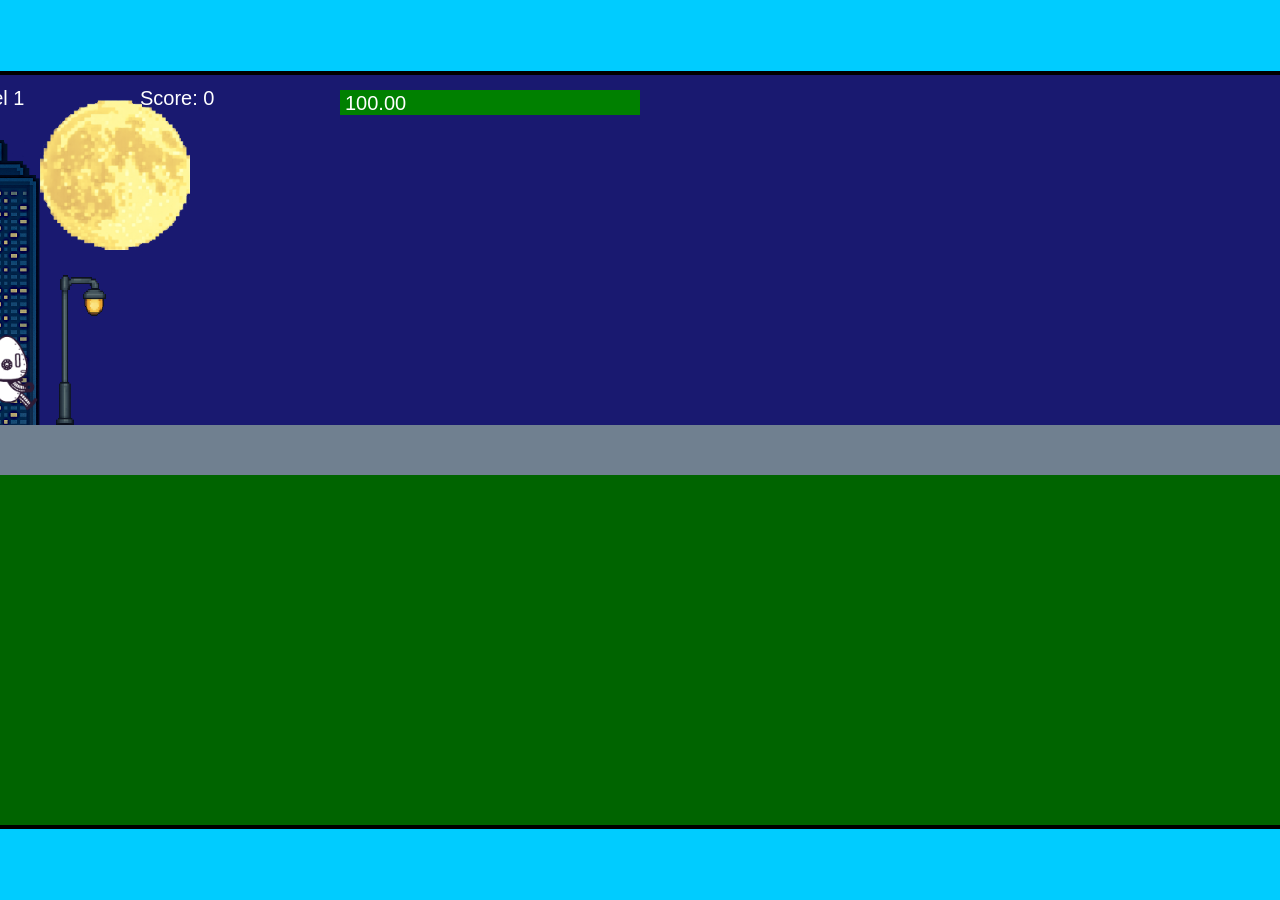
<file: fsd-projects/runtime/index.html>
<!DOCTYPE html>
<html lang="en">
  <head>
    <meta charset="UTF-8" />
    <meta name="viewport" content="width=device-width, initial-scale=1.0" />
    <title>Runtime Neo</title>
    <link rel="stylesheet" href="runtime.css" />
    <script src="https://code.jquery.com/jquery-3.1.0.js"></script>
    <script src="setup.js"></script>
    <script src="levels.js"></script>
    <script src="scenery.js"></script>
    <script src="student.js"></script>
    <script src="main.js"></script>
  </head>
  <body id="body">
    <canvas id="gameCanvas" width="1400" height="750"></canvas>
    <img id="player" src="images/halle.png" />
    <img id="projectile" src="images/projectile.png" />
    <img id="basicPlatform" src="images/interactable/basicPlatform.png" />
    <img id="spikes" src="images/interactable/spikes.png" />
    <img id="bug" src="images/interactable/bug.png" />
    <img id="healthUp" src="images/interactable/healthUp.png" />
    <img id="flag" src="images/interactable/flag.png" />
    <img id="moon" src="images/backgrounds/moon.png" />
    <img id="building" src="images/backgrounds/building.png" />
    <img id="lamp" src="images/backgrounds/lamp.png" />
  </body>
</html>
</file>
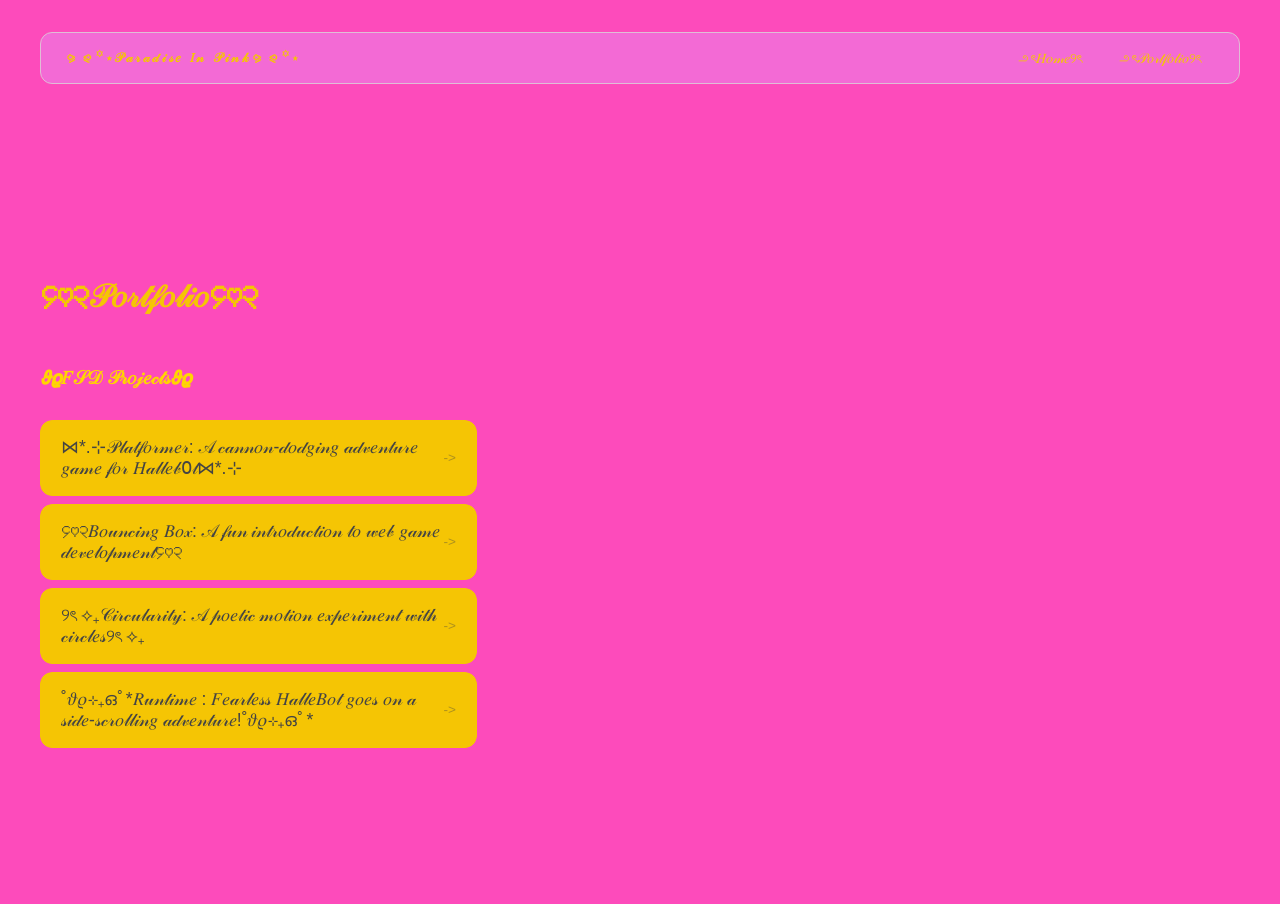
<file: portfolio.html>
<!DOCTYPE html>
<html>
  <head>
    <title>Paradise In Pink𓆩❤︎𓆪</title>
    <link rel="stylesheet" href="style.css"/>
  </head>

  <body>
    <!-- All content goes here -->
    <div id="all-contents">
      <nav>
       <h1>⪩⪨꙳⋆𝒫𝒶𝓇𝒶𝒹𝒾𝓈𝑒 𝐼𝓃 𝒫𝒾𝓃𝓀⪩⪨꙳⋆</h1>
       <ul id="nav-ul">
        <li class="nav-li">
         <a href="index.html">౨ৎ𝐻𝑜𝓂𝑒୨ৎ</a>
        </li>
        <li class="nav-li">
          <a href="portfolio.html">౨ৎ𝒫𝑜𝓇𝓉𝒻𝑜𝓁𝒾𝑜୨ৎ</a>
        </li>
       </ul> 
      </nav>

      <main>
         <div class="content">
    <h1>᧔♡᧓𝒫𝑜𝓇𝓉𝒻𝑜𝓁𝒾𝑜᧔♡᧓</h1>
    <h3>𝟅𝟈𝐹𝒮𝒟 𝒫𝓇𝑜𝒿𝑒𝒸𝓉𝓈𝟅𝟈</h3>
    <ul id="portfolio">
       <li>
  <a href="fsd-projects/platformer/">⋈*.⊹𝒫𝓁𝒶𝓉𝒻𝑜𝓇𝓂𝑒𝓇: 𝒜 𝒸𝒶𝓃𝓃𝑜𝓃-𝒹𝑜𝒹𝑔𝒾𝓃𝑔 𝒶𝒹𝓋𝑒𝓃𝓉𝓊𝓇𝑒 𝑔𝒶𝓂𝑒 𝒻𝑜𝓇 𝐻𝒶𝓁𝓁𝑒𝒷𝟢𝓉⋈*.⊹</a>
</li>
<li>
  <a href="fsd-projects/bouncing-box/">᧔♡᧓𝐵𝑜𝓊𝓃𝒸𝒾𝓃𝑔 𝐵𝑜𝓍: 𝒜 𝒻𝓊𝓃 𝒾𝓃𝓉𝓇𝑜𝒹𝓊𝒸𝓉𝒾𝑜𝓃 𝓉𝑜 𝓌𝑒𝒷 𝑔𝒶𝓂𝑒 𝒹𝑒𝓋𝑒𝓁𝑜𝓅𝓂𝑒𝓃𝓉᧔♡᧓</a>
</li>
<li>
  <a href="fsd-projects/circularity/">୨ৎ ⟡₊𝒞𝒾𝓇𝒸𝓊𝓁𝒶𝓇𝒾𝓉𝓎: 𝒜 𝓅𝑜𝑒𝓉𝒾𝒸 𝓂𝑜𝓉𝒾𝑜𝓃 𝑒𝓍𝓅𝑒𝓇𝒾𝓂𝑒𝓃𝓉 𝓌𝒾𝓉𝒽 𝒸𝒾𝓇𝒸𝓁𝑒𝓈୨ৎ ⟡₊</a>
</li>
<li>
 <a href="fsd-projects/runtime/">˚𝜗𝜚⊹₊ഒﾟ*𝑅𝓊𝓃𝓉𝒾𝓂𝑒 : 𝐹𝑒𝒶𝓇𝓁𝑒𝓈𝓈 𝐻𝒶𝓁𝓁𝑒𝐵𝑜𝓉 𝑔𝑜𝑒𝓈 𝑜𝓃 𝒶 𝓈𝒾𝒹𝑒-𝓈𝒸𝓇𝑜𝓁𝓁𝒾𝓃𝑔 𝒶𝒹𝓋𝑒𝓃𝓉𝓊𝓇𝑒!˚𝜗𝜚⊹₊ഒﾟ*</a>
</li>
    </ul>

    <!-- ASD Projects will go here -->

       </div>
      </main>
    </div>
  </body>
</html>
</file>
<file: fsd-projects/runtime/runtime.css>
/* runtime.css */
/* Styles for Runtime Neo auto-runner game */

img {
  display: none;
}

#gameCanvas {
  position: absolute;
  border: 4px solid #000;
  top: 50%;
  left: 50%;
  transform: translate(-50%, -50%);
}

body {
  margin: 0;
  background-color: #00ccff;
  font-family: Arial, sans-serif;
  text-align: center;
  overflow: hidden;
}
</file>
<file: style.css>
* {
    box-sizing:border-box;
}
body {
    margin:0;
    background: #fd4bbb;
    color:#ffd500;
    font-family: 'Bubblegum Sans', sans-serif;
}

#all-contents {
    max-width: 1500px;
    min-height: 100vh;
    margin: 0 auto;
    padding: 32px 40px;
}

main {
    display: grid;
    grid-template-columns: minmax(220px,1fr) minmax(420px,1.6fr);
    align-items:center;
    min-height:calc(100vh - 160px); 
    gap: clamp(32px,5vw,80px);
}

.sidebar{
    width:100%;
}

.content {
    display: flex; 
    flex-direction: column;
    align-items: flex-start;
    gap: 12px
}



h2 {
  font-family: 'Bubblegum Sans', sans-serif;
    margin: 0;
    font-size: 60px;
    line-height: 0.9;
    font-weight: 900;
    letter-spacing: -0.04em;
    text-transform: uppercase;
    color: #ffd500;
}

.content > p {
    margin: 0;
    color: #ffd500;
    font-size: 0.9rem;
    text-transform: uppercase;
    letter-spacing: 0.15em;
    line-height: 1.4;
}
#interests {
    margin-top: 32px;
    width: 100%;
}

#interests h3 {
    margin: 0 0 12px;
    font-size: 0.75rem;
    font-weight: 700;
    text-transform: uppercase;
    letter-spacing: 0.2em;
    color: #aaa;
}

#interests ul {
    list-style: none;
    margin: 0;
    padding: 0;
    display: flex;
    flex-wrap: wrap;
    gap: 8px;
}

#interests li {
    color: #555;
    font-size: 1rem;
    font-weight: 600;
    padding: 10px 20px;
    background: #fff;
    border: 1px solid #ddd;
    border-radius: 100px;
    transition: background 0.25s ease, color 0.25s ease, transform 0.25s ease;
    cursor: default;
}

#interests li:hover {
    background: #000;
    color: #fff;
    border-color: #000;
    transform: translateY(-2px);
}

.sidebar-img {
    width: 100%;
    max-width: 760px;
    aspect-ratio: 3 / 4;
    object-fit: cover;
    display: block;
    border-radius: 16px;
    filter: grayscale(100%);
    box-shadow: 0 8px 30px rgba(0, 0, 0, 0.12);
    transition: filter 0.4s ease, transform 0.4s ease, box-shadow 0.4s ease;
}

.sidebar-img:hover {
    filter:grayscale(0%);
    transform: translateY(-4px);
    box-shadow:0 16px 40px rgba(0, 0, 0, 0.18)
}

nav {
    display: flex;
    justify-content: space-between;
    align-items: center;
    margin-bottom: 48px;
    padding: 16px 24px;
    background: #e9b7e8;
    border: 1px solid #e18be0;
    border-radius: 12px;
}

nav h1 {
    margin: 0;
    font-size: 0.8rem;
    font-weight: 700;
    text-transform: uppercase;
    letter-spacing: 0.2em;
    color: #fef1fc;
}

#nav-ul {
    list-style: none;
    display: flex;
    gap: 8px;
    margin: 0;
    padding: 0;
}

.nav-li a {
    color: #e685e5;
    text-decoration: none;
    font-size: 0.85rem;
    font-weight: 500;
    padding: 6px 14px;
    border-radius: 8px;
    transition: background 0.25s ease, color 0.25s ease;
}

.nav-li a:hover {
    background: #ffaff0;
    color: #daadd5;
}

nav {
    background: #f36ad5;
    border-color: #e0bdd6;
}

nav h1 {
    color: rgb(245, 197, 4);
}

.nav-li a {
    color: rgb(245, 197, 4);
}

.nav-li a:hover {
    background: hsl(318, 97%, 71%);
    color: #fff;
}


/* Portfolio styles */
.content h1 {
  color: rgb(245, 197, 4);
}

#portfolio {
  list-style: none;
  margin: 0;
  padding: 0;
  width: 100%;
  display: flex;
  flex-direction: column;
  gap: 8px;
}

#portfolio li {
  border-radius: 12px;
  overflow: hidden;
}

#portfolio a {
  display: flex;
  justify-content: space-between;
  align-items: center;
  text-decoration: none;
  color: #444;
  padding: 16px 20px;
  font-size: 1.1rem;
  font-weight: 500;
  background: rgb(245, 197, 4);
  border: 1px solid rgb(245, 197, 4);
  border-radius: 12px;
  transition: background 0.25s ease, color 0.25s ease, transform 0.25s ease;
}

#portfolio a:hover {
  background: #ff00bb;
  color: #fff;
  transform: translateX(4px);
}

#portfolio a::after {
  content: "->";
  font-size: 0.85rem;
  opacity: 0.4;
  transition: opacity 0.25s ease;
  white-space: nowrap;
}

#portfolio a:hover::after {
  opacity: 1;
}

/* responsive web design */
@media screen and (min-width: 120px) and (max-width: 1080px) {
  main {
    height: 100ch;
    zoom: 1.5;
    display: grid;
  }

  h1 {
    font-size: 44px;
  }

  h2 {
    font-size: 42px;
  }

  h3 {
    font-size: 36px;
  }

  #all-contents {
    height: 100ch;
    margin: none;
  }

  a {
    font-size: 42px;
  }

  .sidebar {
    margin-right: 0px;
    justify-content: center;
    align-items: center;
  }

  .sidebar-img {
    width: 100%;
  }

  p,
  li {
    font-size: 24px;
  }

  .content {
    align-content: center;
    justify-content: center;
  }
}
</file>
